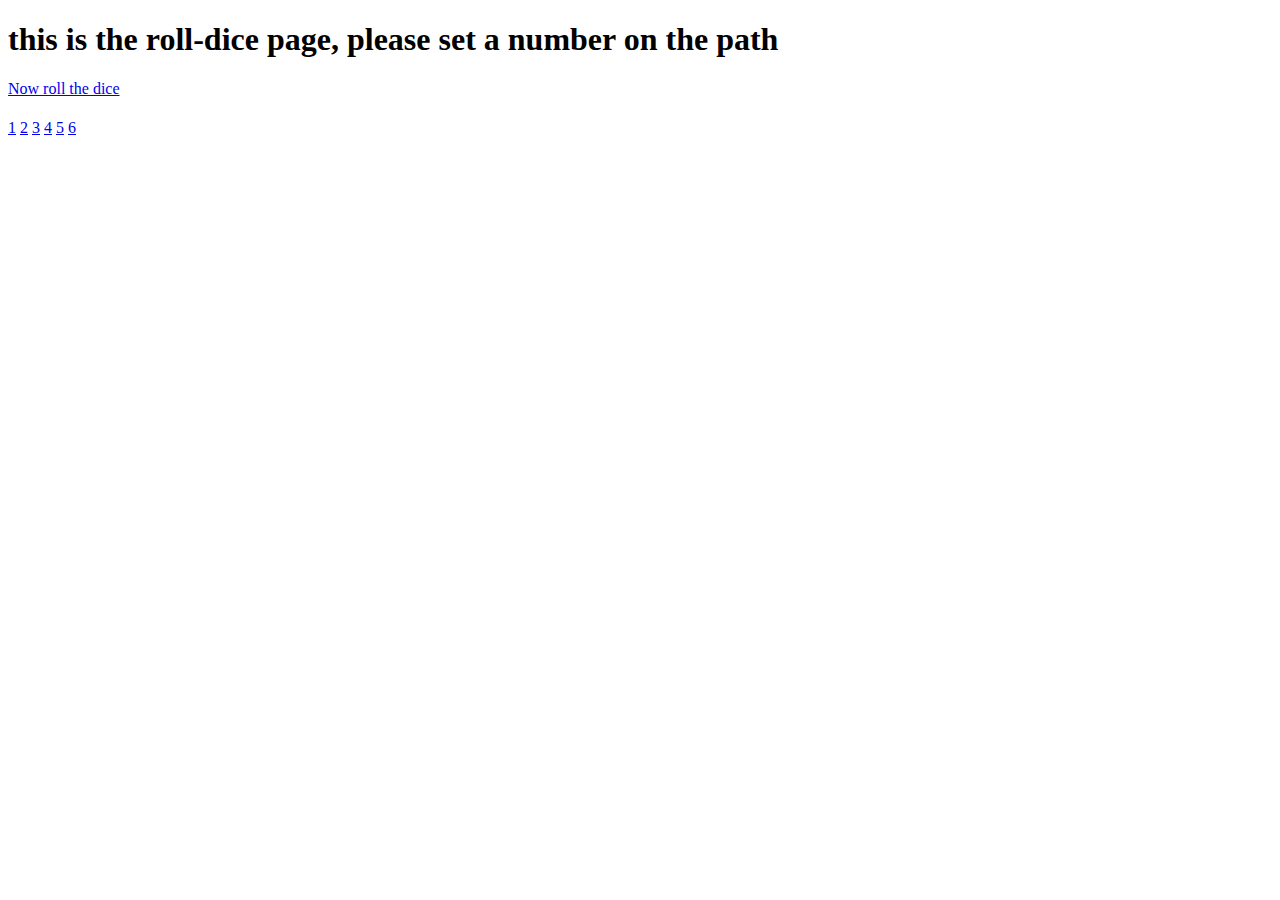
<file: src/main/resources/templates/roll-dice.html>
<!DOCTYPE html>
<html lang="en" xmlns:th="http://www.thymeleaf.org">
<head>
    <meta charset="UTF-8"/>
    <title>Title</title>
</head>
<body>

<h1>this is the roll-dice page, please set a number on the path</h1>

<a href="roll-dice.html">Now roll the dice </a>
<h1 th:text="${message}"></h1>

<a href="roll-dice.html/1">1</a>
<a href="roll-dice.html/2">2</a>
<a href="roll-dice.html/3">3</a>
<a href="roll-dice.html/4">4</a>
<a href="roll-dice.html/5">5</a>
<a href="roll-dice.html/6">6</a>

</body>
</html>
</file>
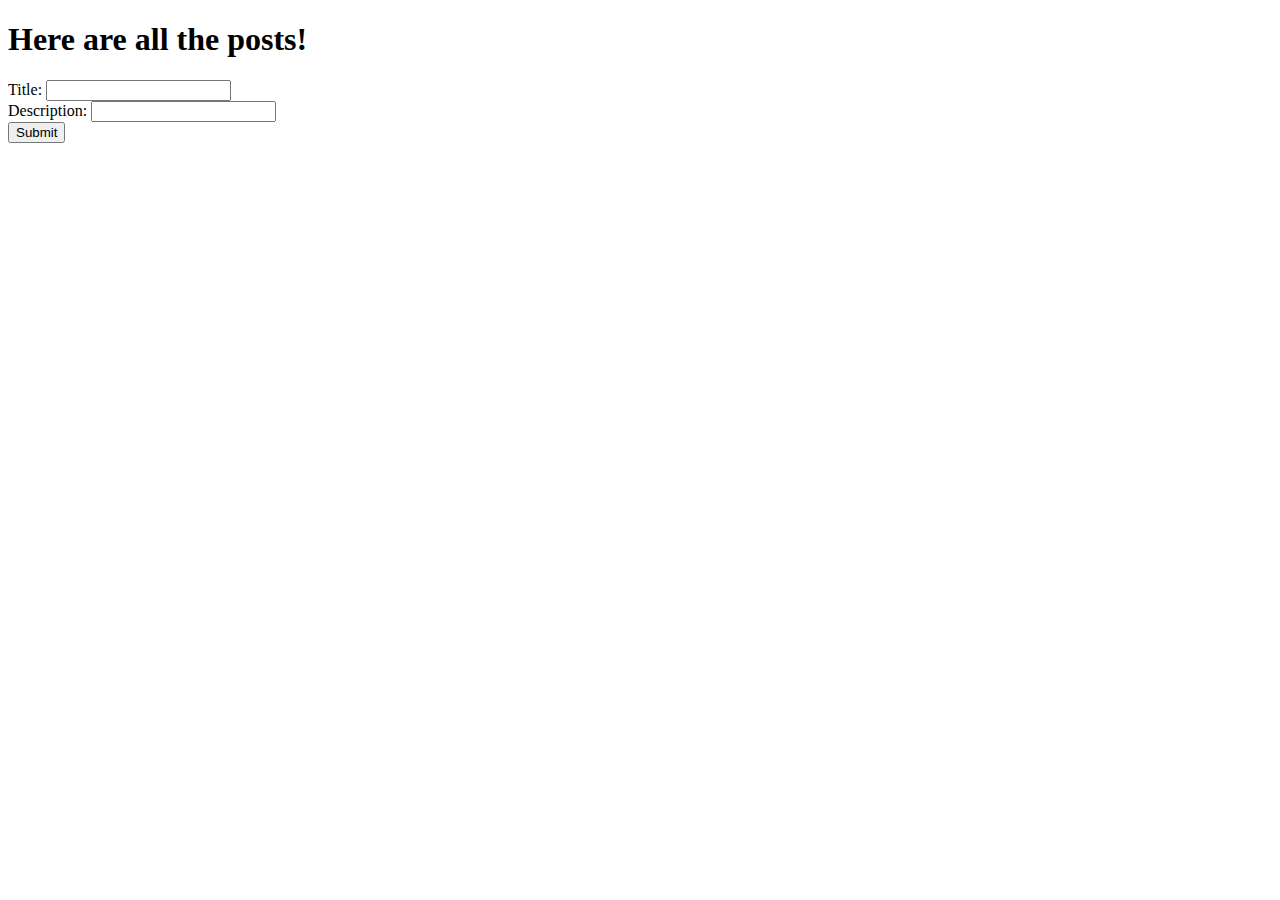
<file: src/main/resources/templates/posts/create.html>
<!doctype html>
<html xmlns="http://www.w3.org/1999/xhtml" xmlns:th="http://www.thymeleaf.org">
<head th:replace="fragments :: head(${'Posts create page'})" />
<body>

<div class="container">
    <h1>Here are all the posts!</h1>
<div>
    <form th:action="@{/posts/create(post=${post})}" method="post" th:object="${post}">
        Title:
        <input th:field="*{title}" />
        <br/>
        Description:
        <input th:field="*{body}" />
        <br/>
        <input type="submit" />
    </form>
</div>

</div>

<th:block th:replace="fragments :: scritps" />
</body>
</html>
</file>
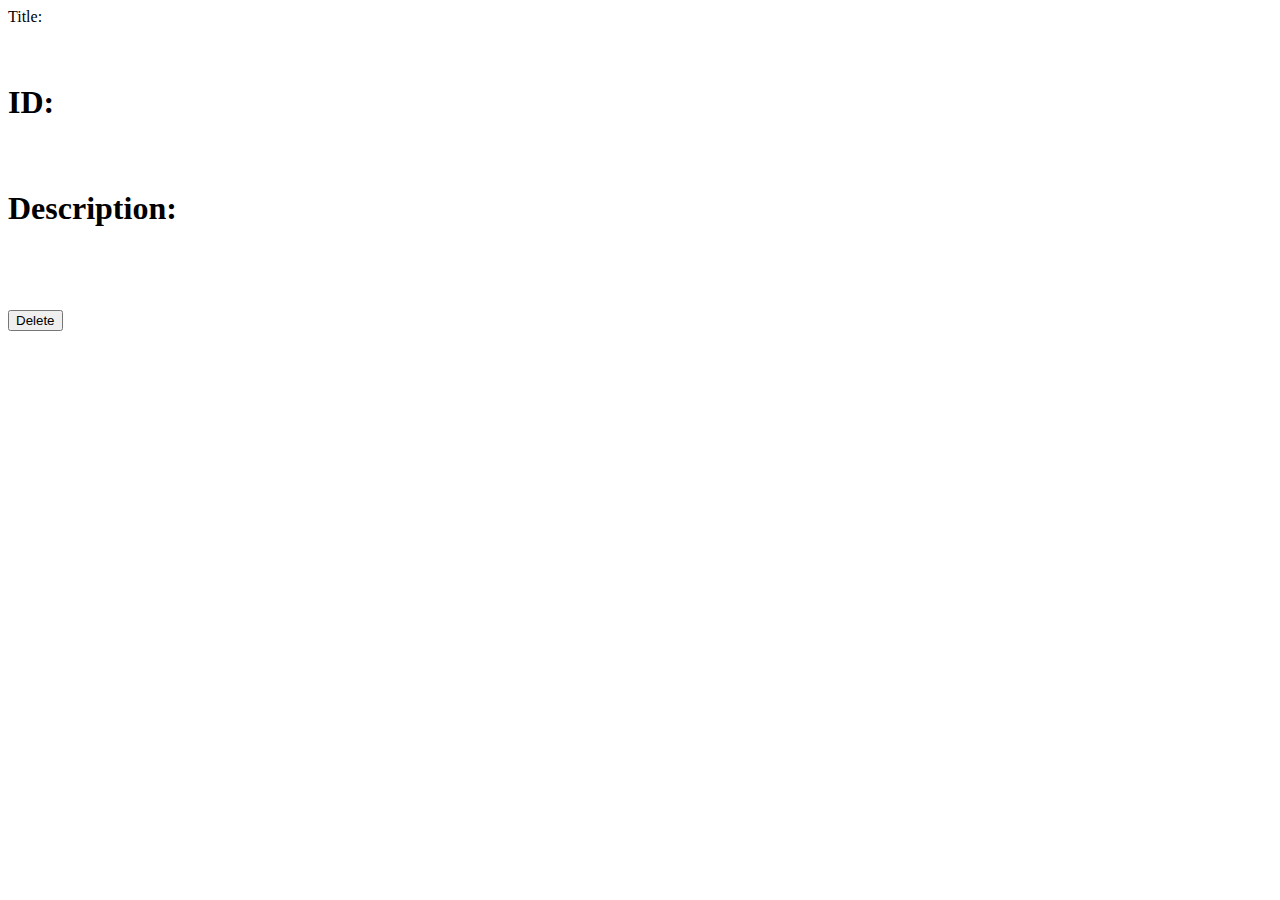
<file: src/main/resources/templates/posts/delete.html>
<!doctype html>
<html xmlns="http://www.w3.org/1999/xhtml" xmlns:th="http://www.thymeleaf.org">
<head th:replace="fragments :: head(${'Post show page'})" />
<body>

<div class="container">
    <div class="jumbotron">
    <form th:href="@{/posts/{id}/delete(id=${post.id})}" method="post" th:object="${post}">
        Title:
        <h1 th:text="*{title}" />
        <br/>
        ID:
        <p th:text="*{id}" />
        <br/>
        Description:
        <p th:text="*{body}" />
        <br/>
        <input type="submit" value="Delete"/>
    </form>
    </div>


</div>

<th:block th:replace="fragments :: scritps" />
</body>
</html>
</file>
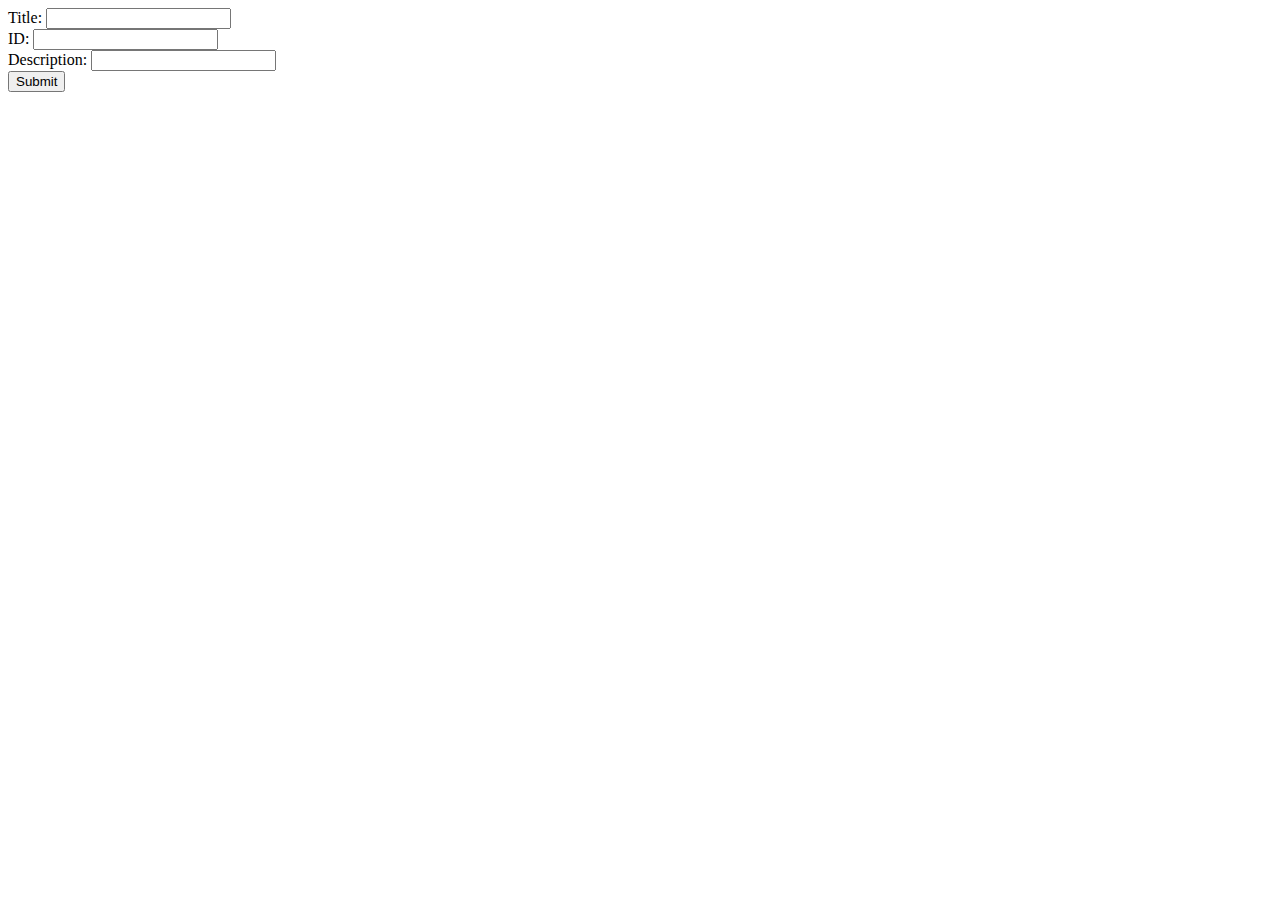
<file: src/main/resources/templates/posts/edit.html>
<!doctype html>
<html xmlns="http://www.w3.org/1999/xhtml" xmlns:th="http://www.thymeleaf.org">
<head th:replace="fragments :: head(${'Post show page'})" />
<body>

<div class="container">
    <form th:href="@{/posts/{id}/edit(id=${post.id})}" method="post" th:object="${post}">
        Title:
        <input th:field="*{title}" type="text"/>
        <br/>
        ID:
        <input th:field="*{id}" type="text"/>
        <br/>
        Description:
        <input th:field="*{body}" type="text" />
        <br/>
        <input type="submit" />
    </form>
</div>

<th:block th:replace="fragments :: scritps" />
</body>
</html>
</file>
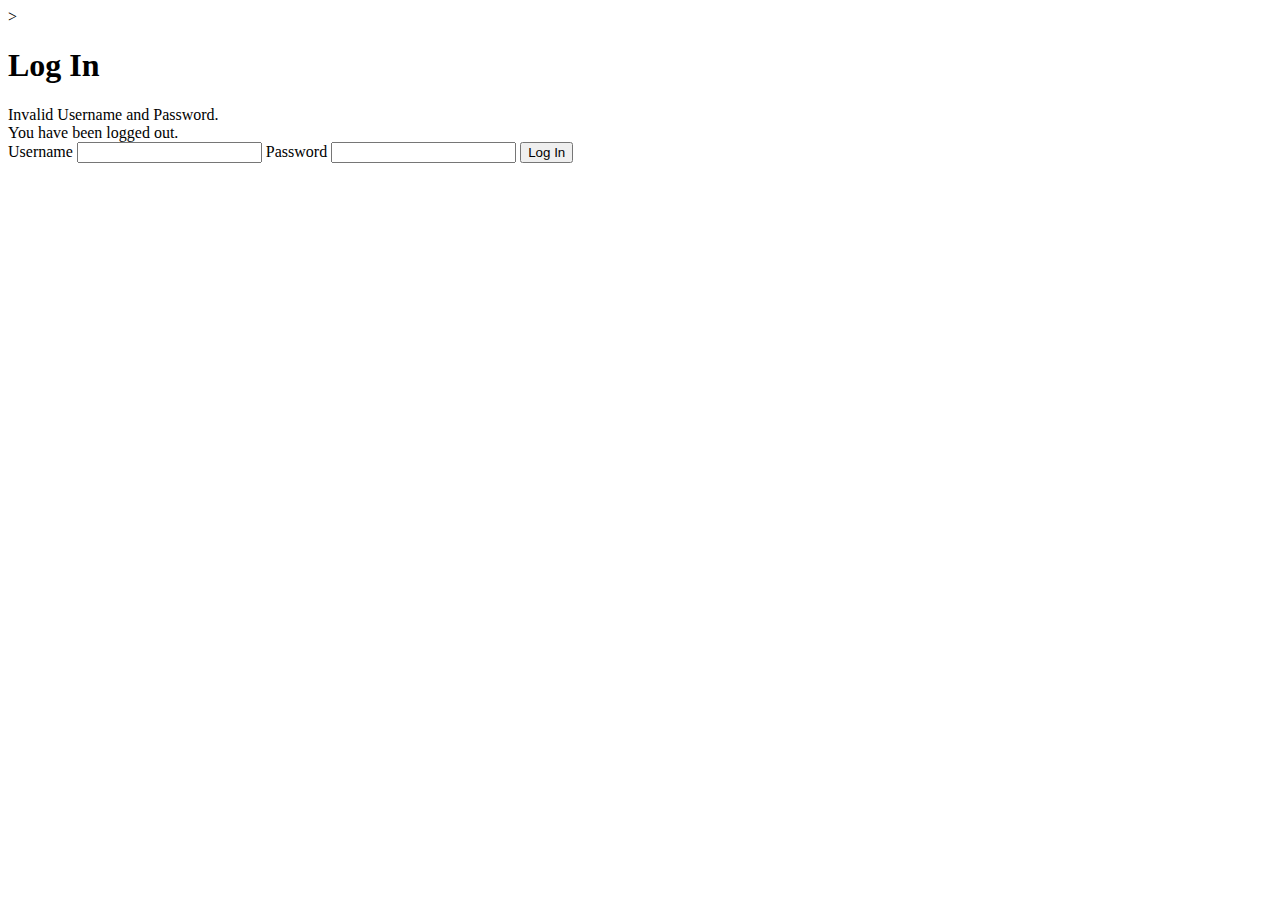
<file: src/main/resources/templates/users/login.html>
<!DOCTYPE html>
<html xmlns:th="http://www.thymeleaf.org" xmlns:sec="http://www.thymeleaf.org/thymeleaf-extras-springsecurity4">>
<head>
    <meta charset="UTF-8" />
    <title>Log In</title>
</head>
<body>
<h1>Log In</h1>
<div th:if="${param.error}">
    Invalid Username and Password.
</div>
<div th:if="${param.logout}">
    You have been logged out.
</div>

<form th:action="@{/login}" method="post">
    <label for="username">Username</label>
    <input id="username" name="username" type="text" />
    <label for="password">Password</label>
    <input id="password" name="password" type="password" />
    <input type="submit" value="Log In" />
</form>
</body>
</html>
</file>
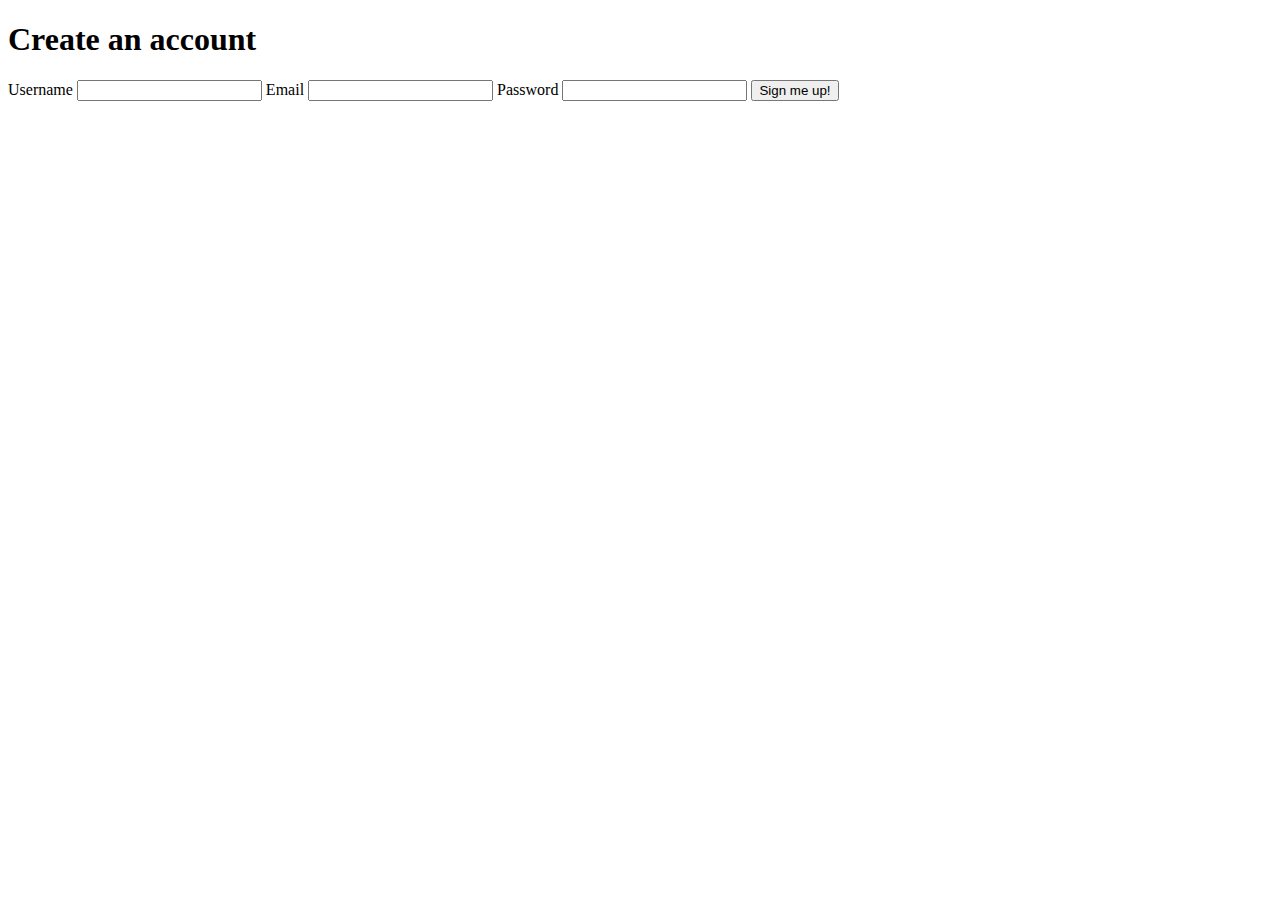
<file: src/main/resources/templates/users/sign-up.html>
<!DOCTYPE html>
<html xmlns="http://www.w3.org/1999/xhtml" xmlns:th="http://www.thymeleaf.org">
<head th:replace="fragments :: head(${'Post show page'})"/>
    <meta charset="UTF-8" />
    <title>Sign up</title>
</head>
<body>
<div class="container">
    <div class="jumbotron">
<h1>Create an account</h1>
<form th:action="@{/sign-up}" method="POST" th:object="${user}">
    <label for="username">Username</label>
    <input id="username" th:field="*{username}" />

    <label for="email">Email</label>
    <input id="email" th:field="*{email}" />

    <label for="password">Password</label>
    <input id="password" type="password" th:field="*{password}" />

    <input value="Sign me up!" type="submit"/>
</form>
    </div>
</div>
</body>
</html>
</file>
